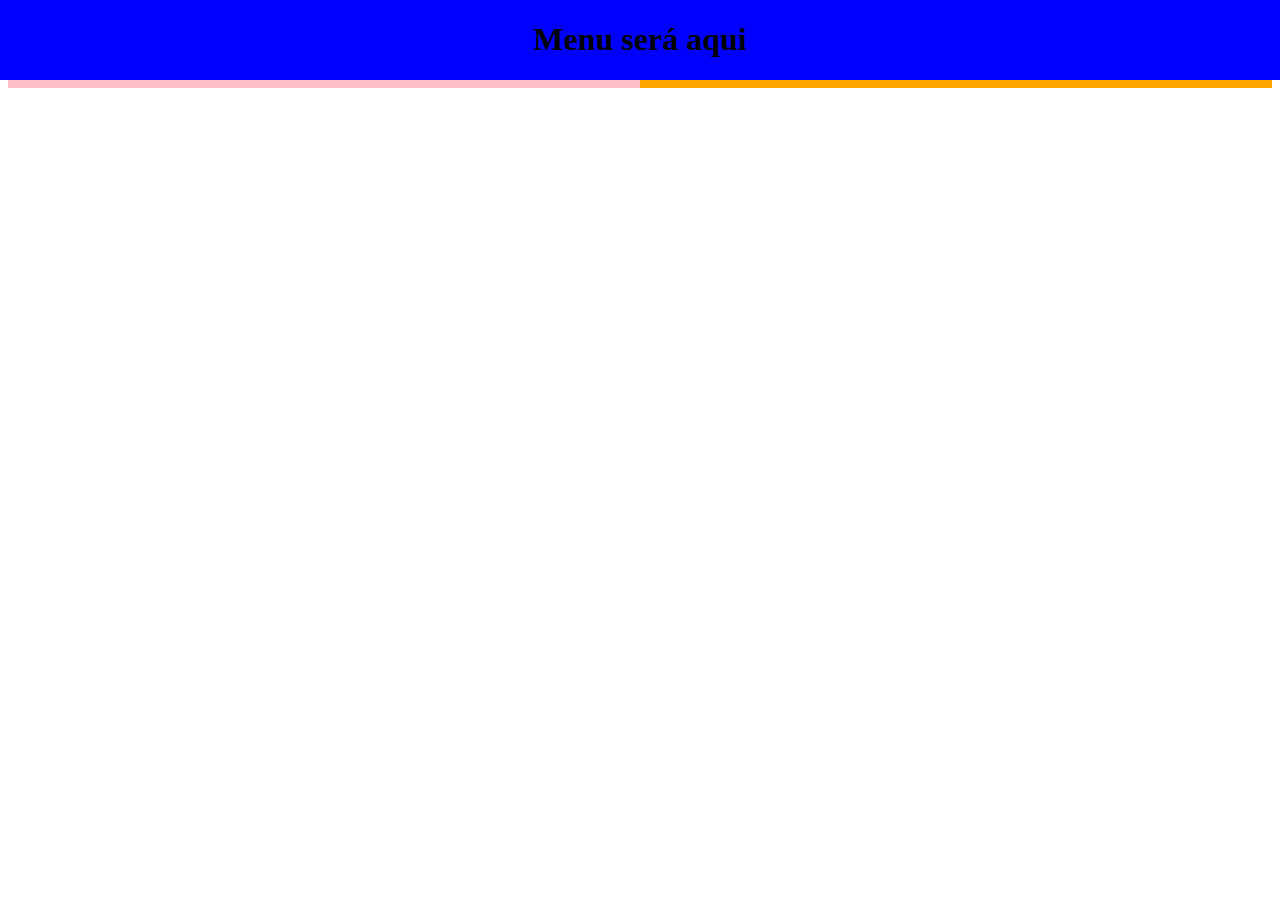
<file: portifolioPessoal/html/index.html>
<!DOCTYPE html>
<html lang="pt-br">
<head>
    <meta charset="UTF-8">
    <meta name="viewport" content="width=device-width, initial-scale=1.0">
    <link rel="stylesheet" href="../css/estilo.css">
    <title>Hilário FIlho</title>
</head>
<body>
    <div id="div_container">
        <div id="div_menu">
            <h1>Menu será aqui</h1>
        </div>  
        <div id="div_conteudoInferior"> 
            <div id="div_conteudo">
                <h1>Segunda div</h1>
            </div>    
            <div id="div_imagemLateral">
                <h1>Terceira div</h1>
            </div>
        </div> 
    </div>    
</body>
</html>
</file>
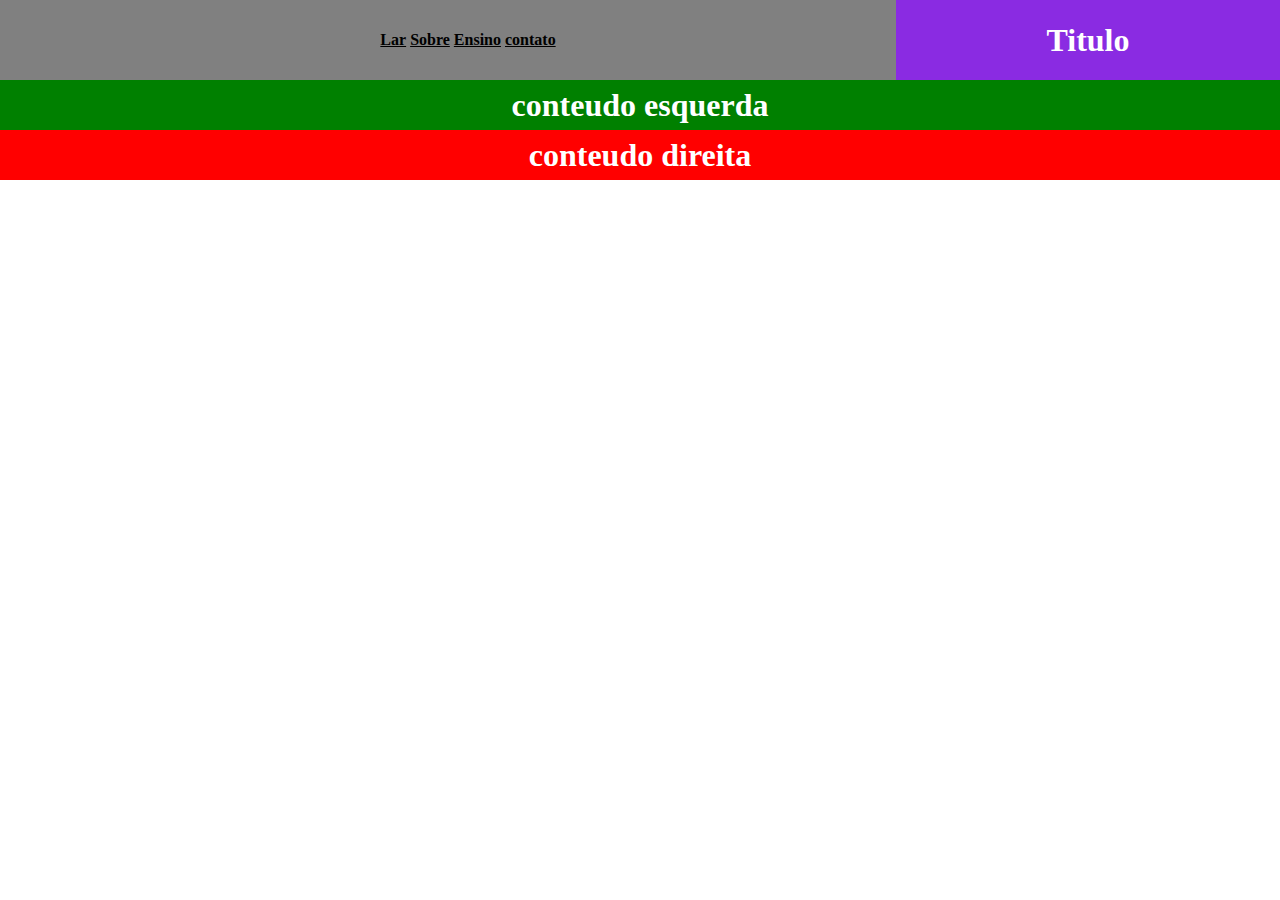
<file: portifolioPessoal/html/sobre.html>
<!DOCTYPE html>
<html lang="pt-br">
<head>
    <meta charset="UTF-8">
    <meta name="viewport" content="width=device-width, initial-scale=1.0">
    <title>Sobre</title>
    <link rel="stylesheet" href="../css/estiloSobre.css">
</head>
<body>
    <div class="div_container">
        <div class="div_cabecalho">
            <div class="div_Item menu">
                <nav>
                    <ul>
                        <li><a href="index.html">Lar</a></li>
                        <li><a href="sobre.html">Sobre</a></li>
                        <li><a href="#">Ensino</a></li>
                        <li><a href="#">contato</a></li>
                    </ul>
                </nav>
            </div>
            <div class="div_Item cabecalho_principal">
                <h1>Titulo</h1>
            </div>
        </div>
            <div class="div_Item conteudo_esquerda">
                <h1>conteudo esquerda</h1>
            </div>

            <div class="div_Item conteudo_direita">
                <h1>conteudo direita</h1>
            </div>

            <div class="itemBranco"></div>
    </div>
</body>
</html>
</file>
<file: portifolioPessoal/css/estilo.css>
#div_container{
    display: flex;
    flex-direction: column;
    height: 100;
}

#div_menu{
    background-color: blue;
    text-align: center;


    position: fixed;
    top: 0;
    left: 0;
    width: 100%;
}

#div_conteudoInferior{
    display: flex;
    flex: 1;
}

#div_conteudo, #div_imagemLateral{
    flex-basis: 50%;
}

#div_conteudo{
    background-color: pink;
}

#div_imagemLateral{
    background-color: orange;
}
</file>
<file: portifolioPessoal/css/estiloSobre.css>
html, body{
    margin: 0;
    padding: 0;
    height: 100%;
}

.div_container{
    display: flex;
    flex-direction: column;
    height: 100vh;
    width: 100vw;
}

.div_cabecalho{
    display: flex;
    height: 80px;
    width: 100%;
}


.menu{
    background-color: gray;
    flex-basis: 70%;
}

.cabecalho_principal{
    background-color: blueviolet;
    flex-basis: 30%;
}

.conteudo_esquerda{
    background-color: green;
    height: 50px;
}

.conteudo_direita{
    background-color: red;
    height: 50px;
}

.itemBranco{
    background-color: white;
    flex-grow: 1;
}

.div_Item{
    display: flex;
    justify-content: center;
    align-items: center;
    color: white;
    font-weight: bold;
}

ul, li, a{
    display: inline;
    color: black;
}
</file>
